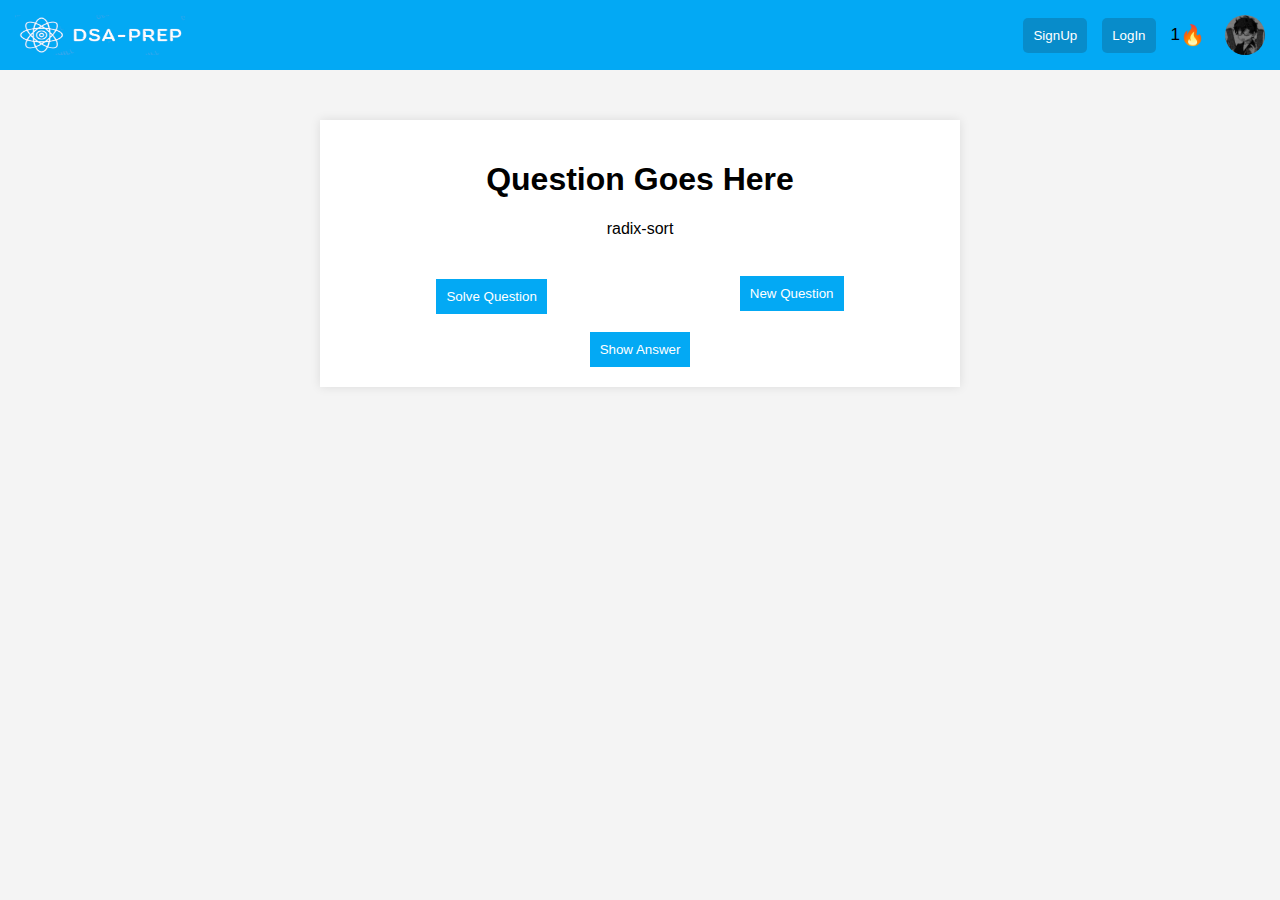
<file: authentications/index.html>
<!DOCTYPE html>
<html lang="en">
<head>
    <meta charset="UTF-8">
    <meta name="viewport" content="width=device-width, initial-scale=1.0">
    <link rel="stylesheet" href="style.css">
    <title>DSA Daily Question</title>
</head>
<body>

    <header>
        <div class="logo">
            <img src="logo.png" alt="DSA-PREP Logo">
            
        </div>
        
        <div class="user-info">
            <a href="signup.html" class="loginlink"><button class="btn">SignUp</button></a>
            <a href="login.html" class="loginlink"><button class="btn">LogIn</button></a>
            <p class="streak"></p>
            <p class="fire">🔥</p>
            <span class="username"></span>
            <img src="channels4_profile.jpg" alt="Profile Photo">
        </div>
    </header>

    <div id="questions-container">
        <h1>Question Goes Here</h1>
        <p id="question"></p>
        <div class="btns">
        <button class="btnq" id="show-question-btn" onclick="openquestion()">Solve Question</button>
        <div id="options-container">
            <!-- Options go here -->
            <button id="show-question-btn" onclick="fetchAndShowRandomQuestion()">New Question</button>
        </div>
        </div>
        <br>
        <button id="show-answer-btn" onclick="showAnswer()">Show Answer</button>
        <p id="answer" style="display: none;">For answer click on solve question button.</p>
    </div>

    
    <script src="login.js"></script>
    <script src="main.js"></script>
</body>
</html>
</file>
<file: authentications/style.css>
body {
  font-family: Arial, sans-serif;
  background-color: #f4f4f4;
  text-align: center;
  margin: 0%;
  padding: 0%;
}

header {
  background-color: #03a9f4;
  padding: 3px 15px;
  display: flex;
  justify-content: space-between;
  align-items: center;
}

.logo {
  display: flex;
  align-items: center;
}

.logo img {
  width: 170px; /* Adjust as needed */
  height: 40px; /* Adjust as needed */
  margin-right: 10px;
}

.logo span {
  color: #fff;
  font-weight: bold;
}

nav ul {
  list-style: none;
  margin: 0;
  padding: 0;
  display: flex;
}

nav li {
  margin-right: 20px;
}

nav a {
  text-decoration: none;
  color: #fff;
  font-weight: bold;
}

.user-info {
  display: flex;
  align-items: center;
}

.username {
  margin-right: 10px;
  color: #fff;
  font-weight: bold;
}

.user-info img {
  width: 40px; /* Adjust as needed */
  height: 40px; /* Adjust as needed */
  border-radius: 50%;
}

.fire{
  margin-right: 10px;
  font-size: 20px;
  text-align: center;
}

.streak{
  font-size: 17px;
}

#questions-container {
  max-width: 600px;
  margin: 50px auto;
  padding: 20px;
  background-color: #fff;
  box-shadow: 0 0 10px rgba(0, 0, 0, 0.1);
}

#options-container {
  margin-top: 20px;
}

button {
  padding: 10px;
  background-color: #03a9f4;
  color: #fff;
  border: none;
  cursor: pointer;
}

button:hover {
  background-color: #2980b9;
}

.btns{
  display: flex;
  justify-content: space-around;
  align-items: center;
}

.btnq{
  margin-top: 25px;
}

.loginicon img{
  width: 100%;
  
}

.btn{
  padding: 10px;
  background-color: #0b80b7b0;
  color: #fff;
  border: none;
  cursor: pointer;
  border-radius: 5px;
  margin-right: 15px;
}
</file>
